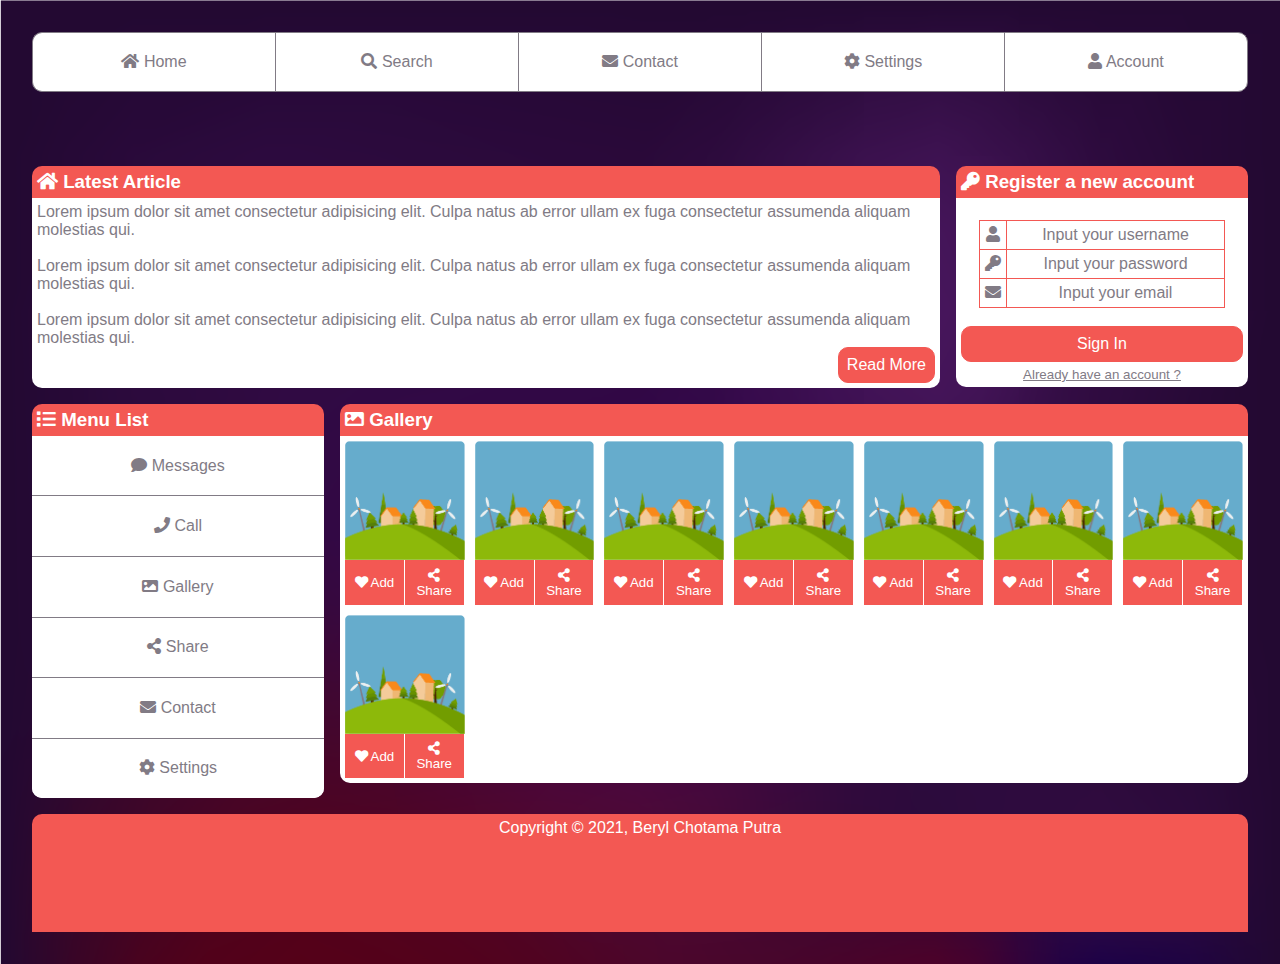
<file: index.html>
<!DOCTYPE html>
<html lang="en">

<head>
    <meta charset="UTF-8">
    <meta http-equiv="X-UA-Compatible" content="IE=edge">
    <meta name="viewport" content="width=device-width, initial-scale=1.0">
    <title>Old Page Layout v3</title>

    <link rel="stylesheet" href="../fontawesome.css">
    <link rel="stylesheet" href="style.css">
</head>

<body>
    <div class="containerLarge">
        <div class="headerSection">
            <div class="btnGroup">
                <button class="lBorder"><i class="fa fa-home"></i> Home</button>
                <button><i class="fa fa-search"></i> Search</button>
                <button><i class="fa fa-envelope"></i> Contact</button>
                <button><i class="fa fa-cog"></i> Settings</button>
                <button class="rBorder"><i class="fa fa-user"></i> Account</button>
            </div>
        </div>

        <div class="mainContentSection">
            <div class="contentHeader">
                <h3> <i class="fa fa-home"></i> Latest Article</h3>
            </div>

            <div class="contentContent">
                <p>Lorem ipsum dolor sit amet consectetur adipisicing elit. Culpa natus ab error ullam ex fuga
                    consectetur
                    assumenda aliquam molestias qui.</p>

                <br>

                <p>Lorem ipsum dolor sit amet consectetur adipisicing elit. Culpa natus ab error ullam ex fuga
                    consectetur
                    assumenda aliquam molestias qui.</p>

                <br>

                <p>Lorem ipsum dolor sit amet consectetur adipisicing elit. Culpa natus ab error ullam ex fuga
                    consectetur
                    assumenda aliquam molestias qui.</p>

                <button class="readMoreBtn">Read More</button>
            </div>
        </div>

        <div class="registerFormSection">
            <div class="contentHeader">
                <h3> <i class="fa fa-key"></i> Register a new account</h3>
            </div>

            <div class="contentContent">
                <table class="formTable">
                    <tr>
                        <td><i class="fa fa-user"></i></td>
                        <td class="formLong">Input your username</td>
                    </tr>

                    <tr>
                        <td><i class="fa fa-key"></i></td>
                        <td class="formLong">Input your password</td>
                    </tr>

                    <tr>
                        <td><i class="fa fa-envelope"></i</td> <td class="formLong">Input your email</td>
                    </tr>
                </table>

                <button class="signInBtn">
                    Sign In
                </button>

                <a class="registerFormAnchor" href="#"><small>Already have an account ?</small></a>
            </div>
        </div>

        <div class="leftSideBarSection">
            <div class="contentHeader">
                <h3> <i class="fa fa-list"></i> Menu List</h3>
            </div>

            <div class="contentContent">
                <div class="sideBtnGroup">
                    <button><i class="fa fa-comment"></i> Messages</button>
                    <button><i class="fa fa-phone"></i> Call</button>
                    <button><i class="fa fa-image"></i> Gallery</button>
                    <button><i class="fa fa-share-alt"></i> Share</button>
                    <button><i class="fa fa-envelope"></i> Contact</button>
                    <button class="bBorder"><i class="fa fa-cog"></i> Settings</button>
                </div>
            </div>
        </div>

        <div class="gallerySection">
            <div class="contentHeader">
                <h3> <i class="fa fa-image"></i> Gallery</h3>
            </div>

            <div class="contentContent">
                <div class="galleryContent">
                    <div class="imgContainer">
                        <img src="../default.png">
                        <div class="imgContent">
                            <button class="imgContentBtn"><i class="fa fa-heart"></i> Add</button>
                            <button class="imgContentBtn"><i class="fa fa-share-alt"></i> Share</button>
                        </div>
                    </div>

                    <div class="imgContainer">
                        <img src="../default.png">
                        <div class="imgContent">
                            <button class="imgContentBtn"><i class="fa fa-heart"></i> Add</button>
                            <button class="imgContentBtn"><i class="fa fa-share-alt"></i> Share</button>
                        </div>
                    </div>

                    <div class="imgContainer">
                        <img src="../default.png">
                        <div class="imgContent">
                            <button class="imgContentBtn"><i class="fa fa-heart"></i> Add</button>
                            <button class="imgContentBtn"><i class="fa fa-share-alt"></i> Share</button>
                        </div>
                    </div>

                    <div class="imgContainer">
                        <img src="../default.png">
                        <div class="imgContent">
                            <button class="imgContentBtn"><i class="fa fa-heart"></i> Add</button>
                            <button class="imgContentBtn"><i class="fa fa-share-alt"></i> Share</button>
                        </div>
                    </div>

                    <div class="imgContainer">
                        <img src="../default.png">
                        <div class="imgContent">
                            <button class="imgContentBtn"><i class="fa fa-heart"></i> Add</button>
                            <button class="imgContentBtn"><i class="fa fa-share-alt"></i> Share</button>
                        </div>
                    </div>

                    <div class="imgContainer">
                        <img src="../default.png">
                        <div class="imgContent">
                            <button class="imgContentBtn"><i class="fa fa-heart"></i> Add</button>
                            <button class="imgContentBtn"><i class="fa fa-share-alt"></i> Share</button>
                        </div>
                    </div>

                    <div class="imgContainer">
                        <img src="../default.png">
                        <div class="imgContent">
                            <button class="imgContentBtn"><i class="fa fa-heart"></i> Add</button>
                            <button class="imgContentBtn"><i class="fa fa-share-alt"></i> Share</button>
                        </div>
                    </div>

                    <div class="imgContainer">
                        <img src="../default.png">
                        <div class="imgContent">
                            <button class="imgContentBtn"><i class="fa fa-heart"></i> Add</button>
                            <button class="imgContentBtn"><i class="fa fa-share-alt"></i> Share</button>
                        </div>
                    </div>
                </div>
            </div>
        </div>

        <div class="footerSection">
            <p>Copyright © 2021, Beryl Chotama Putra</p>
        </div>
    </div>
</body>

</html>
</file>
<file: style.css>
* {
    margin: 0;
    padding: 0;
    box-sizing: border-box;
}

body {
    background-image: url('../background.png');
    background-size: cover;
    font-family: 'Helvetica';
}

/* Container */

.containerLarge {
    height: 100vh;
    margin: 2rem;
    display: grid;
    grid-template-columns: repeat(4, 1fr);
    /* grid-template-columns: 400px 400px; */
    grid-template-rows: repeat(4, 1fr);
    /* grid-auto-rows: 1fr;
    grid-auto-columns: 1fr; */
    grid-template-areas:
        "header header header header"
        "mainContent mainContent mainContent registerForm"
        "leftSideBar gallery gallery gallery"
        "footer footer footer footer";

    grid-column-gap: 1rem;
    grid-row-gap: 1rem;
}

/* Header Section */

.headerSection {
    grid-area: header;
}

.btnGroup {
    display: flex;
    justify-content: center;
    align-items: center;
}

.btnGroup button {
    background-color: #fff;
    border: 1px solid #817b85;
    color: #817b85;
    padding: 20px 15px;
    cursor: pointer;
    float: left;
    font-size: 1rem;
    outline: none;
    width: 100%;
}

.btnGroup .lBorder {
    border-top-left-radius: 10px;
    border-bottom-left-radius: 10px;
}

.btnGroup .rBorder {
    border-top-right-radius: 10px;
    border-bottom-right-radius: 10px;
}

.btnGroup button:not(:last-child) {
    border-right: none;
    /* Prevent double borders */
}

/* Clear floats (clearfix hack) */
.btnGroup:after {
    content: "";
    clear: both;
    display: table;
}

.btnGroup button:hover {
    background-color: #817b85;
    color: #fff;
}

/* Main Content Section */
.mainContentSection {
    grid-area: mainContent;
}

.contentHeader {
    background-color: #f35853;
    padding: 5px;
    border-top-left-radius: 10px;
    border-top-right-radius: 10px;
    color: #fff;
}

.contentContent {
    background-color: #fff;
    padding: 5px;
    color: #817b85;
    border-bottom-left-radius: 10px;
    border-bottom-right-radius: 10px;
}

.readMoreBtn {
    background-color: #f35853;
    padding: 0.5rem;
    color: #fff;
    border: 1px solid #f35853;
    outline: none;
    border-radius: 10px;
    margin-left: auto;
    display: block;
    cursor: pointer;
    font-size: 1rem;
}

.readMoreBtn:hover {
    border: 1px solid #f35853;
    background-color: #fff;
    color: #f35853;
}

@media only screen and (max-width: 575px) {
    .mainContentSection .contentContent {
        font-size: 0.81rem;
    }

    .mainContentSection .contentHeader {
        font-size: 0.81rem;
    }

    .mainContentSection .contentContent {
        padding-bottom: 12px;
    }

    .readMoreBtn {
        font-size: 0.81rem;
        margin-top: 1rem;
    }
}

/* Register Form Section */

.registerFormSection {
    grid-area: registerForm;
}

.formTable {
    margin: 1.11rem;
}

@media only screen and (max-width: 768px) {
    .formTable {
        margin: 0;
    }

    .registerFormAnchor {
        font-size: 0.81rem;
        margin-bottom: 12px;
    }
}

@media only screen and (max-width: 575px) {
    .formTable {
        margin: 0;
        font-size: 0.81rem;
    }

    .signInBtn {
        font-size: 0.81rem !important;
    }

    .registerFormAnchor {
        font-size: 0.81rem;
        margin-bottom: 12px;
    }

    .registerFormSection .contentHeader {
        font-size: 0.81rem;
    }
}

.formTable,
td {
    border: 1px solid #f35853;
    border-collapse: collapse;
    padding: 5px;
    text-align: center;
}

.formLong {
    width: 100%;
}

.signInBtn {
    background-color: #f35853;
    padding: 0.5rem;
    color: #fff;
    border: 1px solid #f35853;
    outline: none;
    border-radius: 10px;
    /* margin-bottom: 1rem; */
    margin-top: 5px;
    margin-bottom: 5px;
    display: block;
    cursor: pointer;
    font-size: 1rem;
    width: 100%;
}

.signInBtn:hover {
    border: 1px solid #f35853;
    background-color: #fff;
    color: #f35853;
}

.registerFormAnchor {
    color: #817b85;
    display: flex;
    justify-content: center;
    /* margin-bottom: 1rem;
    margin-top: 5px; */
}

@media only screen and (max-width: 575px) {
    .signInBtn {
        margin-top: 1rem;
    }

    .registerFormAnchor {
        margin-bottom: 2px;
    }
}

/* Left Side Bar Section */
.leftSideBarSection {
    grid-area: leftSideBar;
}

.leftSideBarSection .contentContent {
    padding: 0;
}

.sideBtnGroup {
    display: block;
    padding-bottom: 0rem;
}

.sideBtnGroup button {
    background-color: #fff;
    border-bottom: 1px solid #817b85 !important;
    color: #817b85;
    padding: 20.8px 15px;
    cursor: pointer;
    float: left;
    font-size: 1rem;
    outline: none;
    width: 100%;
    border: none;
}

@media only screen and (max-width: 575px) {
    .leftSideBarSection .contentHeader {
        font-size: 0.81rem;
    }

    .sideBtnGroup button {
        padding: 22.22px 15px !important;
    }

    .galleryContent {
        grid-template-columns: repeat(auto-fit, minmax(90px, 1fr)) !important;
    }

    .gallerySection .contentHeader {
        font-size: 0.81rem;
    }
}

@media only screen and (max-width: 768px) {
    .sideBtnGroup button {
        padding: 16.8px 15px;
    }
}

.sideBtnGroup .bBorder {
    border-bottom-left-radius: 10px;
    border-bottom-right-radius: 10px;
    border: none !important;
}

/* Clear floats (clearfix hack) */
.sideBtnGroup:after {
    content: "";
    clear: both;
    display: table;
}

.sideBtnGroup button:hover {
    background-color: #817b85;
    color: #fff;
}

/* Gallery Section */
.gallerySection {
    grid-area: gallery;
}

.galleryContent {
    display: grid;
    grid-template-columns: repeat(auto-fit, minmax(110px, 1fr));
    justify-content: center;
    grid-column-gap: 10px;
    grid-row-gap: 10px;
}

@media only screen and (max-width: 768px) {
    .galleryContent {
        grid-template-columns: repeat(auto-fit, minmax(100px, 1fr));
    }
}

.galleryContent img {
    width: 100%;
}

.imgContent {
    display: flex;
    justify-content: center;
}

.imgContentBtn {
    background-color: #f35853;
    padding: 0.38rem;
    color: #fff;
    border: 1px solid #f35853;
    outline: none;
    display: block;
    cursor: pointer;
    width: 100%;
    margin-right: 1px;
    margin-top: -4px;
}

.imgContentBtn:hover {
    border: 1px solid #f35853;
    background-color: #fff;
    color: #f35853;
}

/* Footer Section */
.footerSection {
    grid-area: footer;
    text-align: center;
    background-color: #f35853;
    padding: 5px;
    border-top-left-radius: 10px;
    border-top-right-radius: 10px;
    color: #fff;
}
</file>
